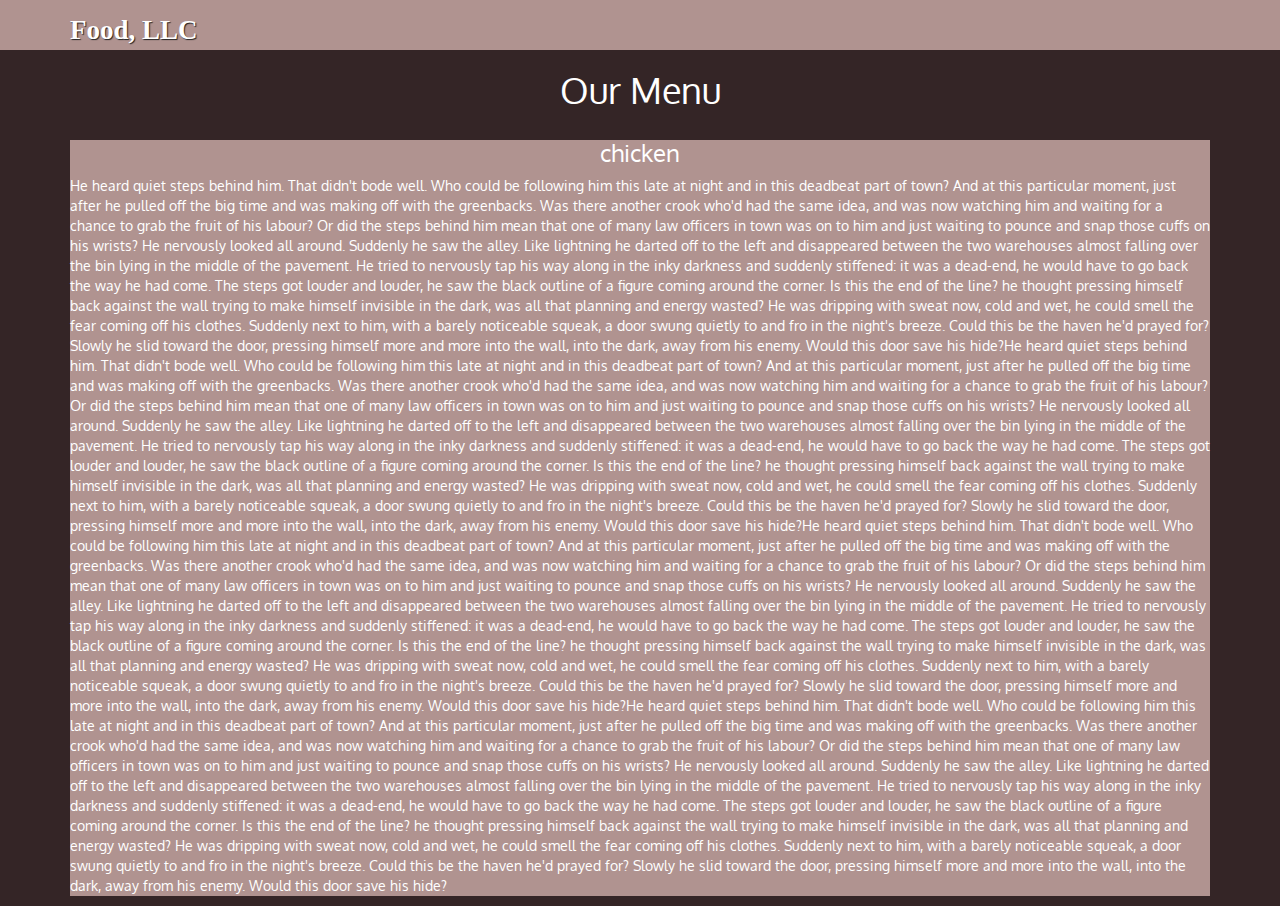
<file: index.html>
<!DOCTYPE html>
<html lang="en">
<head>
	<meta charset="utf-8">
	<meta http-equiv="X-UA-Compitable" content="IE=edge">
	<meta name="viewport" content="width=device-width, initial-scale=1">
	<link rel="stylesheet" type="text/css" href="css/bootstrap.min.css">
	<link rel="stylesheet" type="text/css" href="css/index.css">
	<link href='https://fonts.googleapis.com/css?family=Oxygen:400,300,700' rel="stylesheet" type="text/css" href="">
	<title>assignment solution for module3</title>
</head>
<body>
<header>
	<nav id="header-nav" class="navbar navbar-default">
	<div class="container">
		<div class="navbar-header">
	<div class="navbar-brand">
		<h1 >Food, LLC</h1>
	</div>
	<button type="button" class="navbar-toggle collapsed" data-toggle="collapse" data-target="#collapsable-nav" aria-expanded="false">
		<span class="sr-only">toggle navigation</span>
		<span class="icon-bar"></span>
		<span class="icon-bar"></span>
		<span class="icon-bar"></span>
	</button>
	</div>
	<div id="collapsable-nav" class="collapse navbar-collapse">
		<ul id="nav-list" class="nav navbar-nav navbar-right">
			<li class="visible-xs">
				<a href="#">
					<span class="glyphicon glyphicon-cutlery"> </span><br>Chicken
				</a>
			</li>
			<li class="visible-xs"><a href="#">
				<span class="glyphicon glyphicon-heart-empty"></span><br>Beef</a></li>
				<li class="visible-xs">
				<a href="#">
					<span class="glyphicon glyphicon-grain"> </span><br>Sushi
				</a>
			</li>
		</ul>
		
	</div>
</div>
</nav>
</header>
<h1 id="menu" class="text-center">Our Menu</h1>
<div class="container">

	<div class="row">

	<div class="col-md-12 col-sm-12 col-xs-12" ><div class="tex"><h3>chicken</h3>
		<p>He heard quiet steps behind him. That didn't bode well. Who could be following him this late at night and in this deadbeat part of town? And at this particular moment, just after he pulled off the big time and was making off with the greenbacks. Was there another crook who'd had the same idea, and was now watching him and waiting for a chance to grab the fruit of his labour? Or did the steps behind him mean that one of many law officers in town was on to him and just waiting to pounce and snap those cuffs on his wrists? He nervously looked all around. Suddenly he saw the alley. Like lightning he darted off to the left and disappeared between the two warehouses almost falling over the bin lying in the middle of the pavement. He tried to nervously tap his way along in the inky darkness and suddenly stiffened: it was a dead-end, he would have to go back the way he had come. The steps got louder and louder, he saw the black outline of a figure coming around the corner. Is this the end of the line? he thought pressing himself back against the wall trying to make himself invisible in the dark, was all that planning and energy wasted? He was dripping with sweat now, cold and wet, he could smell the fear coming off his clothes. Suddenly next to him, with a barely noticeable squeak, a door swung quietly to and fro in the night's breeze. Could this be the haven he'd prayed for? Slowly he slid toward the door, pressing himself more and more into the wall, into the dark, away from his enemy. Would this door save his hide?He heard quiet steps behind him. That didn't bode well. Who could be following him this late at night and in this deadbeat part of town? And at this particular moment, just after he pulled off the big time and was making off with the greenbacks. Was there another crook who'd had the same idea, and was now watching him and waiting for a chance to grab the fruit of his labour? Or did the steps behind him mean that one of many law officers in town was on to him and just waiting to pounce and snap those cuffs on his wrists? He nervously looked all around. Suddenly he saw the alley. Like lightning he darted off to the left and disappeared between the two warehouses almost falling over the bin lying in the middle of the pavement. He tried to nervously tap his way along in the inky darkness and suddenly stiffened: it was a dead-end, he would have to go back the way he had come. The steps got louder and louder, he saw the black outline of a figure coming around the corner. Is this the end of the line? he thought pressing himself back against the wall trying to make himself invisible in the dark, was all that planning and energy wasted? He was dripping with sweat now, cold and wet, he could smell the fear coming off his clothes. Suddenly next to him, with a barely noticeable squeak, a door swung quietly to and fro in the night's breeze. Could this be the haven he'd prayed for? Slowly he slid toward the door, pressing himself more and more into the wall, into the dark, away from his enemy. Would this door save his hide?He heard quiet steps behind him. That didn't bode well. Who could be following him this late at night and in this deadbeat part of town? And at this particular moment, just after he pulled off the big time and was making off with the greenbacks. Was there another crook who'd had the same idea, and was now watching him and waiting for a chance to grab the fruit of his labour? Or did the steps behind him mean that one of many law officers in town was on to him and just waiting to pounce and snap those cuffs on his wrists? He nervously looked all around. Suddenly he saw the alley. Like lightning he darted off to the left and disappeared between the two warehouses almost falling over the bin lying in the middle of the pavement. He tried to nervously tap his way along in the inky darkness and suddenly stiffened: it was a dead-end, he would have to go back the way he had come. The steps got louder and louder, he saw the black outline of a figure coming around the corner. Is this the end of the line? he thought pressing himself back against the wall trying to make himself invisible in the dark, was all that planning and energy wasted? He was dripping with sweat now, cold and wet, he could smell the fear coming off his clothes. Suddenly next to him, with a barely noticeable squeak, a door swung quietly to and fro in the night's breeze. Could this be the haven he'd prayed for? Slowly he slid toward the door, pressing himself more and more into the wall, into the dark, away from his enemy. Would this door save his hide?He heard quiet steps behind him. That didn't bode well. Who could be following him this late at night and in this deadbeat part of town? And at this particular moment, just after he pulled off the big time and was making off with the greenbacks. Was there another crook who'd had the same idea, and was now watching him and waiting for a chance to grab the fruit of his labour? Or did the steps behind him mean that one of many law officers in town was on to him and just waiting to pounce and snap those cuffs on his wrists? He nervously looked all around. Suddenly he saw the alley. Like lightning he darted off to the left and disappeared between the two warehouses almost falling over the bin lying in the middle of the pavement. He tried to nervously tap his way along in the inky darkness and suddenly stiffened: it was a dead-end, he would have to go back the way he had come. The steps got louder and louder, he saw the black outline of a figure coming around the corner. Is this the end of the line? he thought pressing himself back against the wall trying to make himself invisible in the dark, was all that planning and energy wasted? He was dripping with sweat now, cold and wet, he could smell the fear coming off his clothes. Suddenly next to him, with a barely noticeable squeak, a door swung quietly to and fro in the night's breeze. Could this be the haven he'd prayed for? Slowly he slid toward the door, pressing himself more and more into the wall, into the dark, away from his enemy. Would this door save his hide?</p></div></div>
</div>
</div>
<script src="js/jquery-1.11.3.min.js"></script>
<script src="js/bootstrap.min.js"></script>
<script src=js/index.js></script>
</body>
</html>
</file>
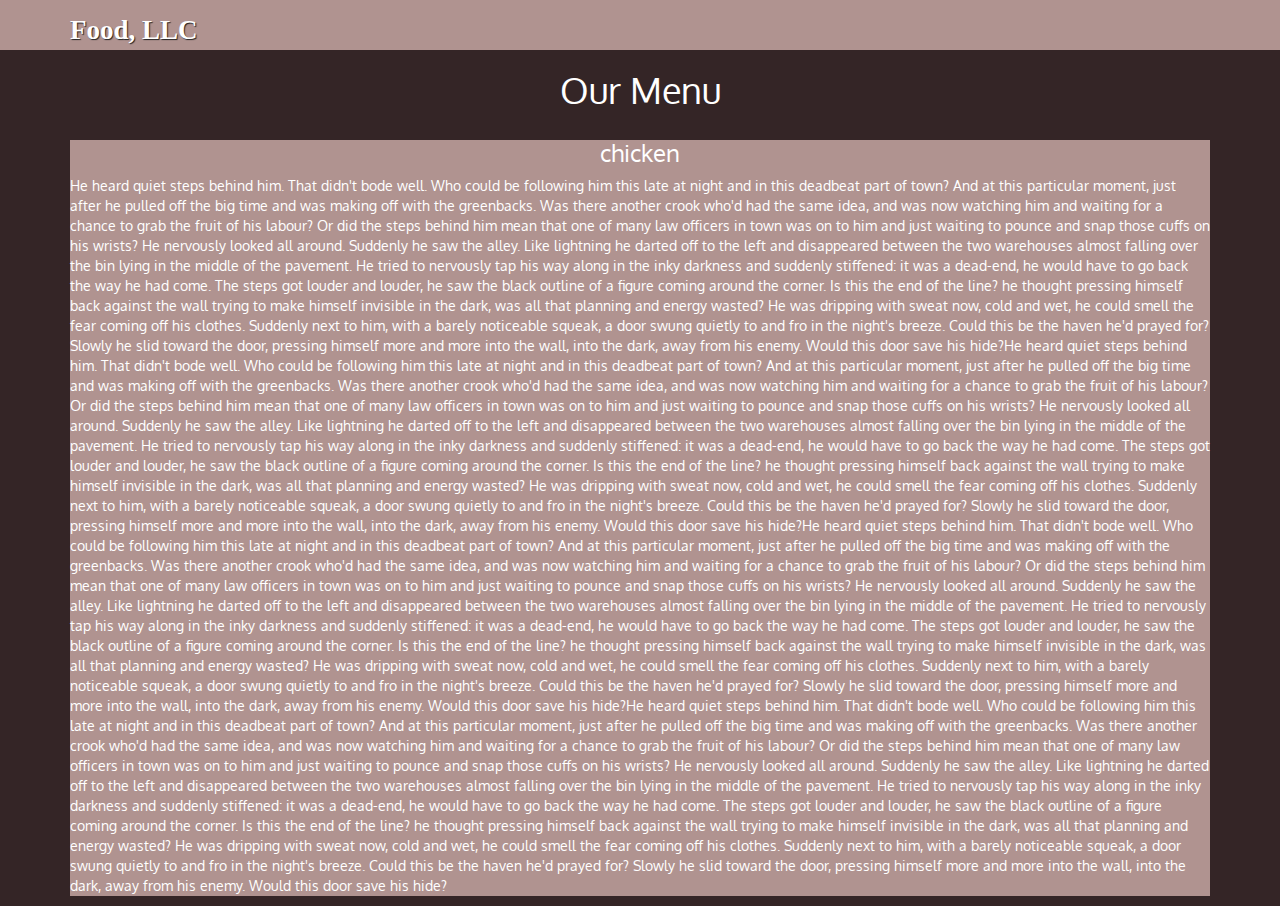
<file: maistwo.html>
<!DOCTYPE html>
<html lang="en">
<head>
	<meta charset="utf-8">
	<meta http-equiv="X-UA-Compitable" content="IE=edge">
	<meta name="viewport" content="width=device-width, initial-scale=1">
	<link rel="stylesheet" type="text/css" href="css/bootstrap.min.css">
	<link rel="stylesheet" type="text/css" href="css/index.css">
	<link href='https://fonts.googleapis.com/css?family=Oxygen:400,300,700' rel="stylesheet" type="text/css" href="">
	<title>assignment solution for module3</title>
</head>
<body>
<header>
	<nav id="header-nav" class="navbar navbar-default">
	<div class="container">
		<div class="navbar-header">
	<div class="navbar-brand">
		<h1 >Food, LLC</h1>
	</div>
	<button type="button" class="navbar-toggle collapsed" data-toggle="collapse" data-target="#collapsable-nav" aria-expanded="false">
		<span class="sr-only">toggle navigation</span>
		<span class="icon-bar"></span>
		<span class="icon-bar"></span>
		<span class="icon-bar"></span>
	</button>
	</div>
	<div id="collapsable-nav" class="collapse navbar-collapse">
		<ul id="nav-list" class="nav navbar-nav navbar-right">
			<li class="visible-xs">
				<a href="#">
					<span class="glyphicon glyphicon-cutlery"> </span><br>Chicken
				</a>
			</li>
			<li class="visible-xs"><a href="#">
				<span class="glyphicon glyphicon-heart-empty"></span><br>Beef</a></li>
				<li class="visible-xs">
				<a href="#">
					<span class="glyphicon glyphicon-grain"> </span><br>Sushi
				</a>
			</li>
		</ul>
		
	</div>
</div>
</nav>
</header>
<h1 id="menu" class="text-center">Our Menu</h1>
<div class="container">

	<div class="row">

	<div class="col-md-12 col-sm-12 col-xs-12" ><div class="tex"><h3>chicken</h3>
		<p>He heard quiet steps behind him. That didn't bode well. Who could be following him this late at night and in this deadbeat part of town? And at this particular moment, just after he pulled off the big time and was making off with the greenbacks. Was there another crook who'd had the same idea, and was now watching him and waiting for a chance to grab the fruit of his labour? Or did the steps behind him mean that one of many law officers in town was on to him and just waiting to pounce and snap those cuffs on his wrists? He nervously looked all around. Suddenly he saw the alley. Like lightning he darted off to the left and disappeared between the two warehouses almost falling over the bin lying in the middle of the pavement. He tried to nervously tap his way along in the inky darkness and suddenly stiffened: it was a dead-end, he would have to go back the way he had come. The steps got louder and louder, he saw the black outline of a figure coming around the corner. Is this the end of the line? he thought pressing himself back against the wall trying to make himself invisible in the dark, was all that planning and energy wasted? He was dripping with sweat now, cold and wet, he could smell the fear coming off his clothes. Suddenly next to him, with a barely noticeable squeak, a door swung quietly to and fro in the night's breeze. Could this be the haven he'd prayed for? Slowly he slid toward the door, pressing himself more and more into the wall, into the dark, away from his enemy. Would this door save his hide?He heard quiet steps behind him. That didn't bode well. Who could be following him this late at night and in this deadbeat part of town? And at this particular moment, just after he pulled off the big time and was making off with the greenbacks. Was there another crook who'd had the same idea, and was now watching him and waiting for a chance to grab the fruit of his labour? Or did the steps behind him mean that one of many law officers in town was on to him and just waiting to pounce and snap those cuffs on his wrists? He nervously looked all around. Suddenly he saw the alley. Like lightning he darted off to the left and disappeared between the two warehouses almost falling over the bin lying in the middle of the pavement. He tried to nervously tap his way along in the inky darkness and suddenly stiffened: it was a dead-end, he would have to go back the way he had come. The steps got louder and louder, he saw the black outline of a figure coming around the corner. Is this the end of the line? he thought pressing himself back against the wall trying to make himself invisible in the dark, was all that planning and energy wasted? He was dripping with sweat now, cold and wet, he could smell the fear coming off his clothes. Suddenly next to him, with a barely noticeable squeak, a door swung quietly to and fro in the night's breeze. Could this be the haven he'd prayed for? Slowly he slid toward the door, pressing himself more and more into the wall, into the dark, away from his enemy. Would this door save his hide?He heard quiet steps behind him. That didn't bode well. Who could be following him this late at night and in this deadbeat part of town? And at this particular moment, just after he pulled off the big time and was making off with the greenbacks. Was there another crook who'd had the same idea, and was now watching him and waiting for a chance to grab the fruit of his labour? Or did the steps behind him mean that one of many law officers in town was on to him and just waiting to pounce and snap those cuffs on his wrists? He nervously looked all around. Suddenly he saw the alley. Like lightning he darted off to the left and disappeared between the two warehouses almost falling over the bin lying in the middle of the pavement. He tried to nervously tap his way along in the inky darkness and suddenly stiffened: it was a dead-end, he would have to go back the way he had come. The steps got louder and louder, he saw the black outline of a figure coming around the corner. Is this the end of the line? he thought pressing himself back against the wall trying to make himself invisible in the dark, was all that planning and energy wasted? He was dripping with sweat now, cold and wet, he could smell the fear coming off his clothes. Suddenly next to him, with a barely noticeable squeak, a door swung quietly to and fro in the night's breeze. Could this be the haven he'd prayed for? Slowly he slid toward the door, pressing himself more and more into the wall, into the dark, away from his enemy. Would this door save his hide?He heard quiet steps behind him. That didn't bode well. Who could be following him this late at night and in this deadbeat part of town? And at this particular moment, just after he pulled off the big time and was making off with the greenbacks. Was there another crook who'd had the same idea, and was now watching him and waiting for a chance to grab the fruit of his labour? Or did the steps behind him mean that one of many law officers in town was on to him and just waiting to pounce and snap those cuffs on his wrists? He nervously looked all around. Suddenly he saw the alley. Like lightning he darted off to the left and disappeared between the two warehouses almost falling over the bin lying in the middle of the pavement. He tried to nervously tap his way along in the inky darkness and suddenly stiffened: it was a dead-end, he would have to go back the way he had come. The steps got louder and louder, he saw the black outline of a figure coming around the corner. Is this the end of the line? he thought pressing himself back against the wall trying to make himself invisible in the dark, was all that planning and energy wasted? He was dripping with sweat now, cold and wet, he could smell the fear coming off his clothes. Suddenly next to him, with a barely noticeable squeak, a door swung quietly to and fro in the night's breeze. Could this be the haven he'd prayed for? Slowly he slid toward the door, pressing himself more and more into the wall, into the dark, away from his enemy. Would this door save his hide?</p></div></div>
</div>
</div>
<script src="js/jquery-1.11.3.min.js"></script>
<script src="js/bootstrap.min.js"></script>
<script src=js/index.js></script>
</body>
</html>
</file>
<file: css/index.css>
body{
	background-color: #342526;
	font-family: 'Oxygen';
	color: white;
}

#header-nav{
	background-color: #B09390;
	border-radius: 0;
	border: 0;
	
}
.navbar-brand {
  padding-top: 20px;
}
.navbar-brand h1 {
  font-family: serif;
  color: white;
  font-size: 1.5em;
  font-weight: bold;
  text-shadow: 1px 1px 1px #222;
  margin-top: 0px;
  margin-bottom: 0px;
  line-height: .75;
}
#nav-list {
  margin-top: 10px;
}
#nav-list a {
  color: #B09390;
  text-align: center;
  background-color: #342526;
}
#nav-list a:hover {
  background: #E7E7E7;
}
#nav-list a span {
  font-size: 1.8em;
}
h3{
	text-align: center;
}
.tex{
	background-color: #B09390;
}

/*
.h{
margin-left: -70px;
margin-top: 5px;
float: left;
	
}
#menu{
	margin-top: 40px;
	visibility: visible;

}
h3{
	text-align: center;
}
p{
	width:90%;
	margin: 5% 5% 5% 5%;
	padding: 10px;

}



.navbar-brand a:hover, .navbar-brand a:focus{
	text-decoration: none;
}
#nav-list{
margin-top: 10px;
}
#nav-list a{
	color:#;
	text-align: center;
	visibility: visible;

}
#nav-list a:hover{
	background:black;

}
#nav-list a span{
	font-size:1.8em;
}
.navbar-header button.navbar-toggle, .navbar-header .icon-bar{
	border:1px;
}
.navbar-header button.navbar-toggle {
  clear: both;
  margin-top: -30px;
}
.tex{
	background-color: #ff8080;
	border: 1px solid black;
	margin-top: auto;
	
}

@media (max-width: 767px) {
	.tex{
		margin: 120px;

	}
	.menu{
		margin-top: 120px;
		font-color:red;
		position: relative;
	}
	.col-xm-12{
	position: relative;
    min-height: 1px;
    padding-right: 15px;
    padding-left: 15px;
    float: left;
    width: 100%;
}

}*/
</file>
